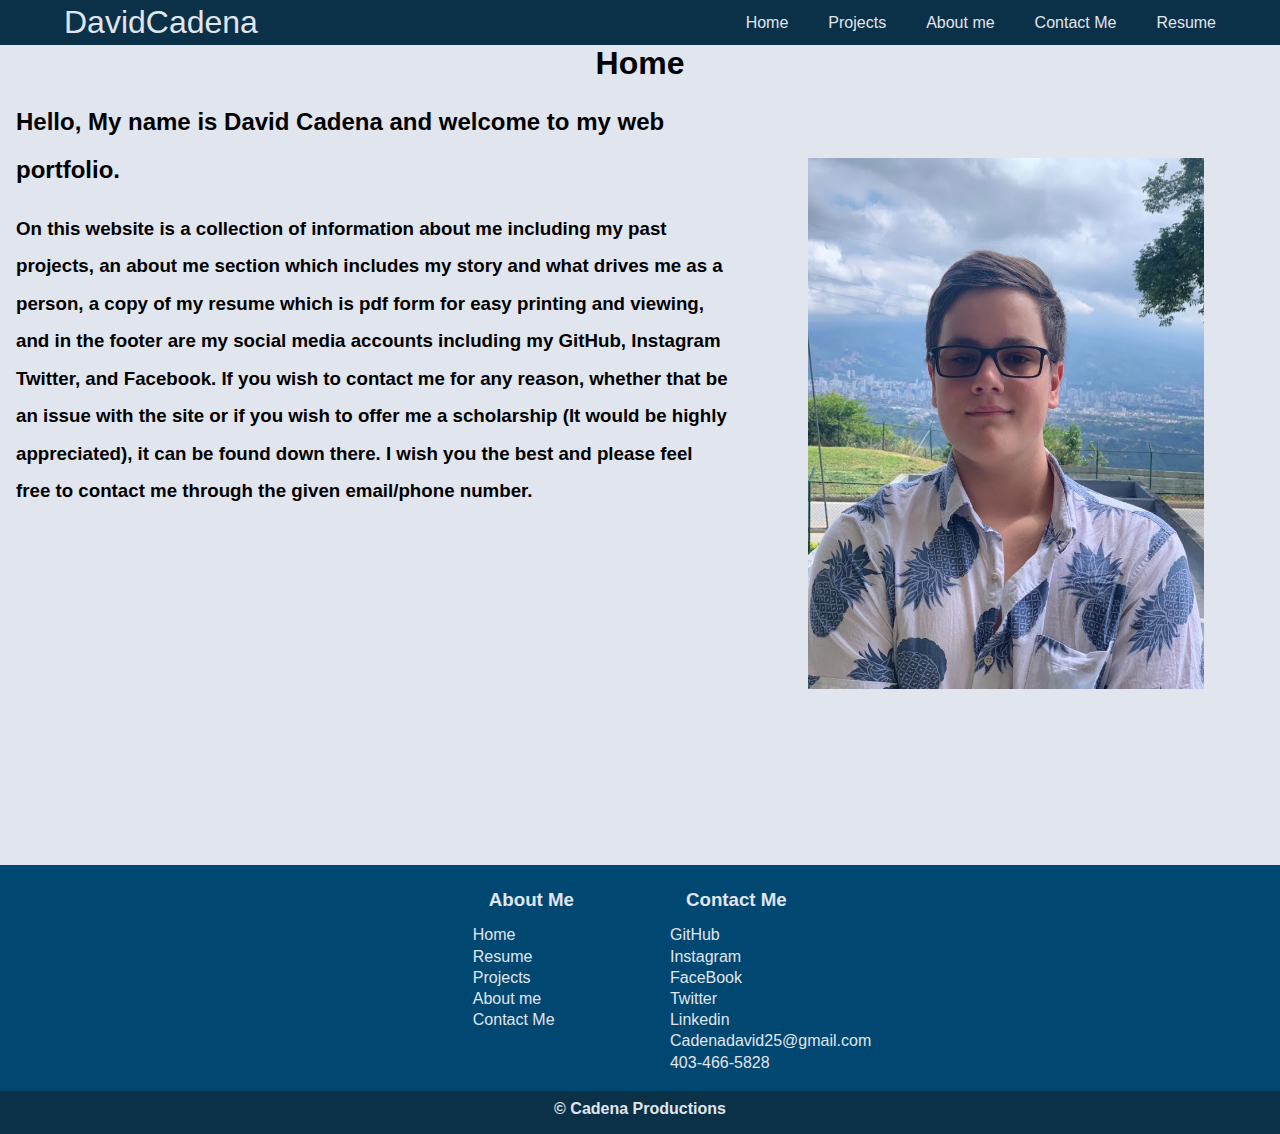
<file: index.html>
<!DOCTYPE html>
<html>
<head>
    <meta charset='utf-8'>
    <!--STYLESHEET-->
    <link rel="stylesheet" type="text/css" href="CSS\style.css">
    <title>David Cadena</title>
</head>
<body>
<!--Header-->
<div class="headerclass">
    <div class="inner-header">
        <div class="logo_container">
            <h1>David<span>Cadena</span></h1>
        </div>
        <ul class="navigation">
            <a href="index.html"><li>Home</li></a>
            <a href="Projects.html"  ><li>Projects</li></a>
            <a href="AboutMe.html"  ><li>About me</li></a>
            <a href="Contact.html"  ><li>Contact Me</li></a>
            <a href="PDF\Resume.pdf"  ><li>Resume</li></a>
        </ul>
            </div>
        </div>   
   <!--center--> 
    
   <div id="container-foot">
        <div id="main">

    <h1>
     Home
    </h1>
    <div class="photo">
    <img src="images\Selfie.jpg">
    </div>
    <h2>
Hello, My name is David Cadena and welcome to my web portfolio.
</h2>
        
<h3>
    On this website is a collection of information about me including my past projects, an about me section which includes
    my story and what drives me as a person, a copy of my resume which is pdf form for easy printing and viewing, and in 
    the footer are my social media accounts including my GitHub, Instagram Twitter, and Facebook. If you wish to contact me for any reason,
    whether that be an issue with the site or if you wish to offer me a scholarship (It would be highly appreciated), it can be found down there.
     I wish you the best and please feel free to contact me through the given email/phone number.  
</h3>






        </div> 
    </div>   
        </nav>
 <!--footer-->
        <footer>
                <div class="footer-container">
                    <div class="footer">
                        <div class="footer-heading footer-1">      
                            <h3>About Me</h3>
                            <a href="index.html">Home</a>
                            <a href="PDF\Resume.pdf"  >Resume</a>
                            <a href="Projects.html"  >Projects</a>
                            <a href="AboutMe.html"  >About me</a>
                            <a href="Contact.html"  ><li>Contact Me</li></a>
                         </div>
                        <div class="footer-heading footer-2">      
                            <h3>Contact Me</h3>
                            <a href="https://github.com/dav1dcad3na"  >GitHub</a>
                            <a href="https://www.instagram.com/davidcad3na/"  >Instagram</a>
                            <a href="https://www.facebook.com/david.cadena.5895834"  >FaceBook</a>
                            <a href="https://twitter.com/dav1dcad3na"  >Twitter</a>
                            <a href="https://www.linkedin.com/in/david-cadena-929994233"  >Linkedin</a>
                            <a href="https://mail.google.com/mail/u/0/#inbox"  >Cadenadavid25@gmail.com</a>
                            <a>403-466-5828</a>
                         </div>
                        
                     </div>
                       <h4>&copy; Cadena Productions</h4>
                 </div>
    </footer id="footer-main">
</body>
<!--David Cadena 2022-->
</html>
</file>
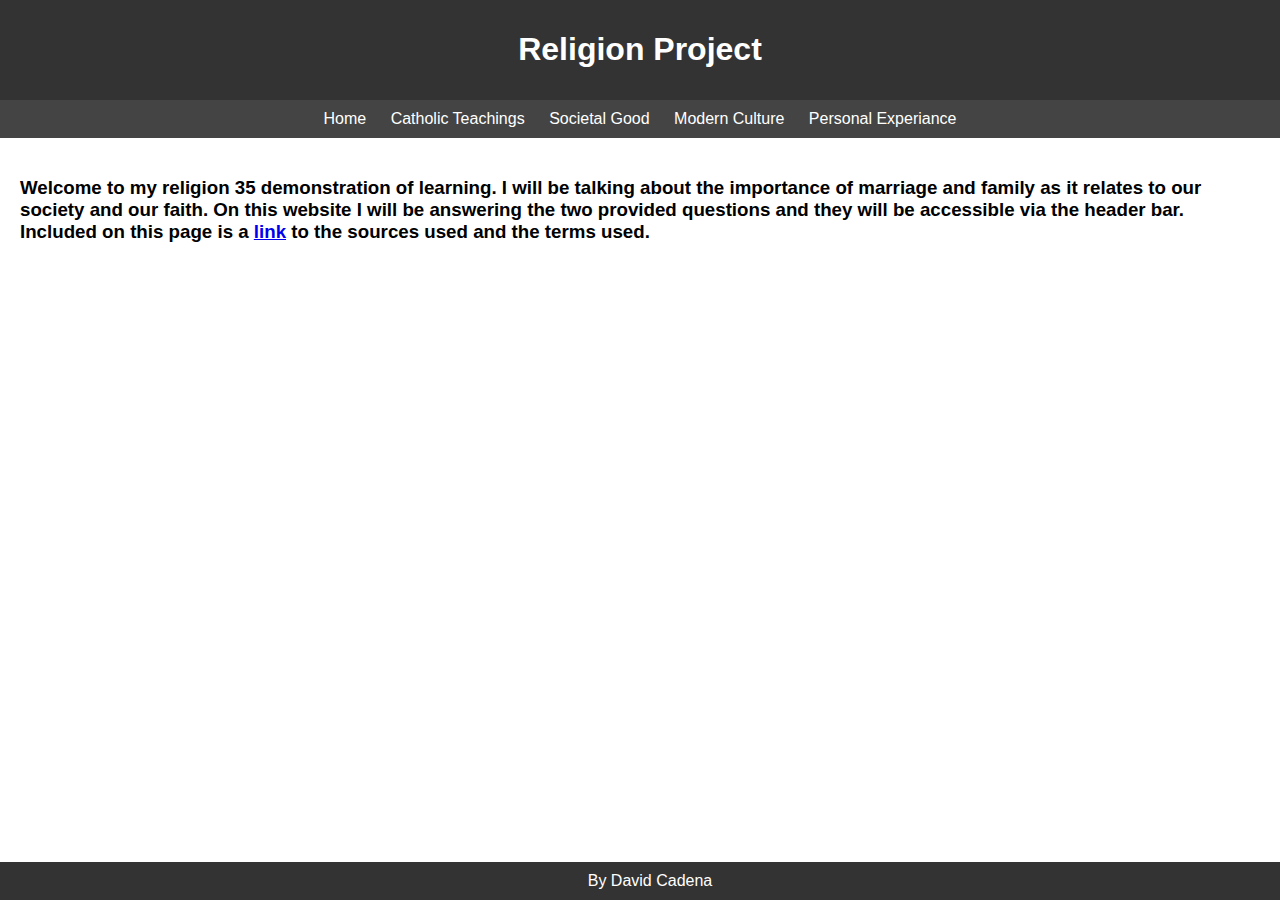
<file: Religion/index.html>
<!DOCTYPE html>
<html lang="en">
<head>
    <meta charset="UTF-8">
    <meta name="viewport" content="width=device-width, initial-scale=1.0">
    <title>Marriage and Family</title>
    <link rel="stylesheet" href="styles.css"> <!-- Link to your CSS file -->
</head>
<body>
    <header>
        <h1>Religion Project</h1>
    </header>
    <nav>
        <a href="index.html">Home</a>
        <a href="Q1.html">Catholic Teachings</a>
        <a href="Q2.html">Societal Good</a>
        <a href="Q3.html">Modern Culture</a>
        <a href="Q4.html">Personal Experiance</a>
    </nav>
    <main>
        <h3>
            Welcome to my religion 35 demonstration of learning. I will be talking about the importance of marriage and family as it relates to our society and our faith. On this website I will be answering the two provided questions and they will be accessible via the header bar. Included on this page is a <a href="https://docs.google.com/document/d/1-42aqUnh9X8jO8_Q6kkUnTO6U-GKTjLdl1iJTvNmODI/edit?usp=sharing">link</a> to the sources used and the terms used.
    </h3>
 
</main>
    <footer>
        By David Cadena
    </footer>
</body>
</html>
</file>
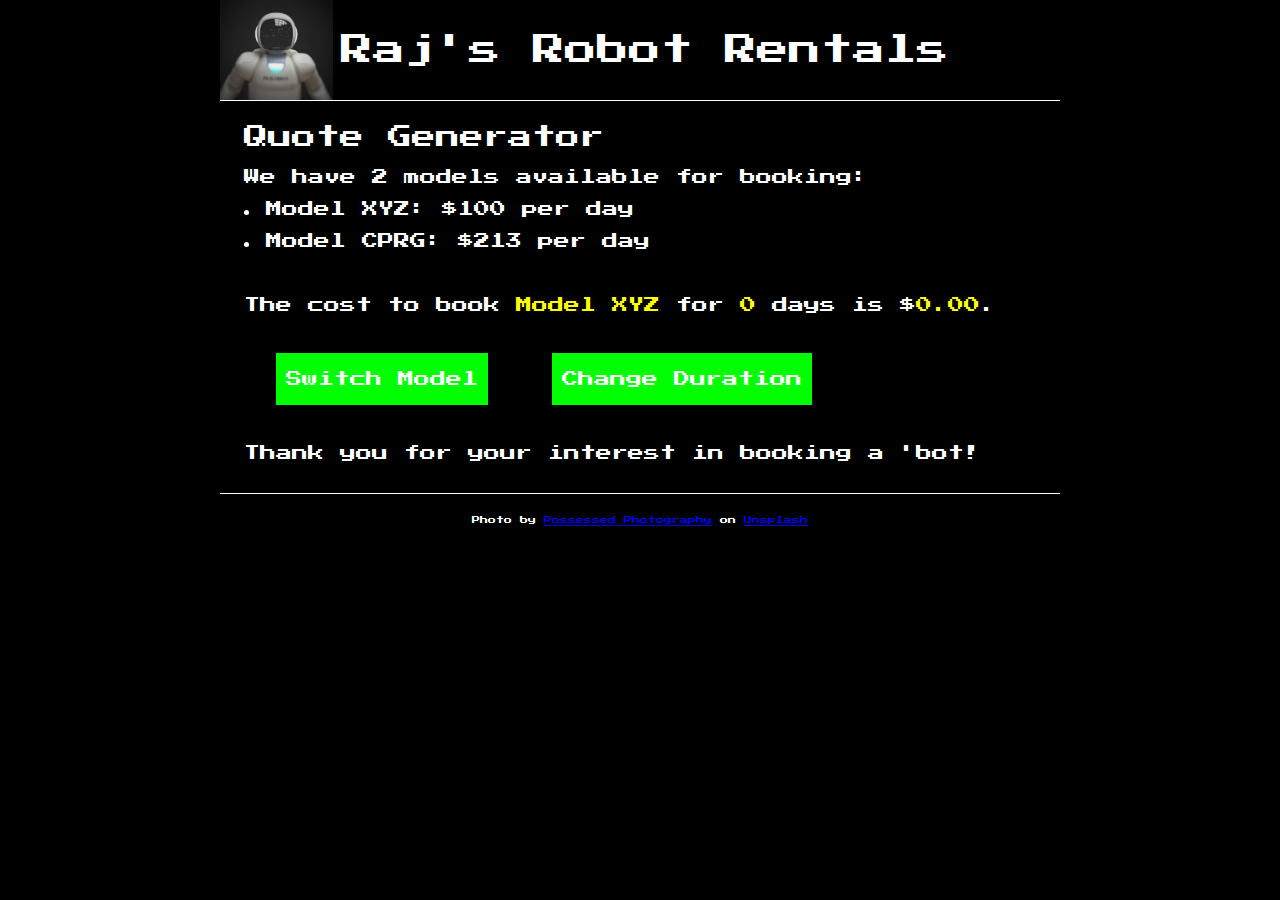
<file: webdev/index.html>
<!DOCTYPE html>
<html lang="en">
    <head>
        <meta charset="UTF-8">
        <meta http-equiv="X-UA-Compatible" content="IE=edge">
        <meta name="viewport" content="width=device-width, initial-scale=1.0">
        <title>Raj's Robot Rentals</title>
        <!-- style sheets -->
        <link rel="stylesheet" href="styles/reset.css">
        <link rel="stylesheet" href="styles/styles.css">
        <!-- web fonts -->
        <link rel="preconnect" href="https://fonts.googleapis.com">
        <link rel="preconnect" href="https://fonts.gstatic.com" crossorigin>
        <link
            href="https://fonts.googleapis.com/css2?family=Press+Start+2P&display=swap"
            rel="stylesheet">
    </head>
    <body>
        <!-- javascript -->
        <script src="scripts/scripts.js"></script>
        <header class = "flex">
            <img src="images/robot.jpg" alt="photo of a white plastic robot with
                a black background">
            <h1>Raj's Robot Rentals</h1>
        </header>
        <main>
            <h2>Quote Generator</h2>
            <p>We have 2 models available for booking:</p>
            <ul>
                <li>Model XYZ: $100 per day</li>
                <li>Model CPRG: $213 per day</li>
            </ul>
            <p>The cost to book <span id = "model-text">Model XYZ</span> for <span id = "duration-text">0</span> days is $<span id = "calculated-cost">0.00</span>.</p>
            <div class = "flex">
                <p id = "model-button">Switch Model</p>
                <p id = "duration-button">Change Duration</p>
            </div>
            <p>Thank you for your interest in booking a 'bot!</p>
        </main>
        <footer>
            <p>Photo by <a
                    href="https://unsplash.com/@possessedphotography?utm_source=unsplash&utm_medium=referral&utm_content=creditCopyText">Possessed
                    Photography</a> on <a
                    href="https://unsplash.com/s/photos/robot-face?utm_source=unsplash&utm_medium=referral&utm_content=creditCopyText">Unsplash</a>
            </p>
        </footer>
        <script src="scripts/scripts.js"></script>
    </body>
</html>
</file>
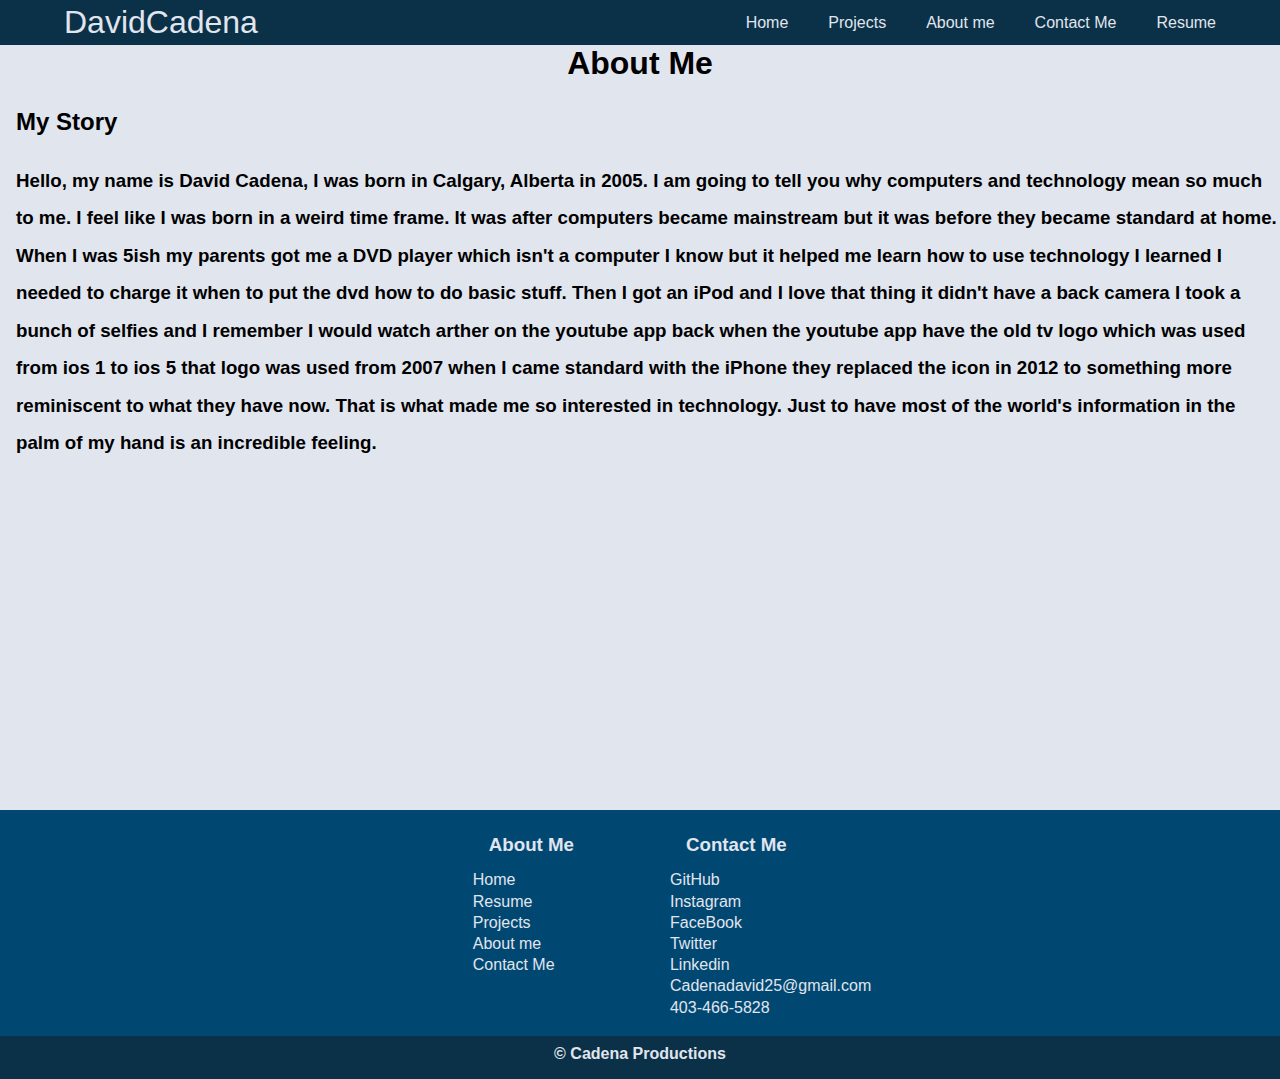
<file: AboutMe.html>
<!DOCTYPE html>
<html>
<head>
    <meta charset='utf-8'>
    <!--STYLESHEET-->
    <link rel="stylesheet" type="text/css" href="CSS\style.css">
    <title>About Me</title>
</head>
<body>
<!--Header-->
<div class="headerclass">
    <div class="inner-header">
        <div class="logo_container">
            <h1>David<span>Cadena</span></h1>
        </div>
        <ul class="navigation">
            <a href="index.html"  ><li>Home</li></a>
            <a href="Projects.html"  ><li>Projects</li></a>
            <a href="AboutMe.html" ><li>About me</li></a>
            <a href="Contact.html"  ><li>Contact Me</li></a>
            <a href="PDF\Resume.pdf"  ><li>Resume</li></a>
        </ul>
            </div>
        </div>   
   <!--center--> 
    
   <div id="container-foot">
        <div id="main">

    <h1>
     About Me
    </h1>
    <h2>
My Story
</h2>
        
<h3>
    Hello, my name is David Cadena, I was born in Calgary, Alberta in 2005. I am going to tell you why computers and technology mean so much to me.
     I feel like I was born in a weird time frame. It was after computers became mainstream but it was before they became standard at home.
      When I was 5ish my parents got me a DVD player which isn't a computer I know but it helped me learn how to use technology I learned I needed to charge it when to put the dvd how to do basic stuff.
       Then I got an iPod and I love that thing it didn't have a back camera I took a bunch of selfies and I remember I would watch arther on the youtube app back when the youtube app have the old tv 
       logo which was used from ios 1 to ios 5 that logo was used from 2007 when I came standard with the iPhone they replaced the icon in 2012 to something more reminiscent to what they have now.
     That is what made me so interested in technology. Just to have most of the world's information in the palm of my hand is an incredible feeling.
</h3>



        </div> 
    </div>   
        </nav>
 <!--footer-->
        <footer>
                <div class="footer-container">
                    <div class="footer">
                        <div class="footer-heading footer-1">      
                            <h3>About Me</h3>
                            <a href="index.html"  >Home</a>
                            <a href="David Cadena's Resume.pdf"  >Resume</a>
                            <a href="Projects.html"  >Projects</a>
                            <a href="AboutMe.html">About me</a>
                            <a href="Contact.html"><li>Contact Me</li></a>
                         </div>
                        <div class="footer-heading footer-2">      
                            <h3>Contact Me</h3>
                            <a href="https://github.com/dav1dcad3na"  >GitHub</a>
                            <a href="https://www.instagram.com/davidcad3na/"  >Instagram</a>
                            <a href="https://www.facebook.com/david.cadena.5895834"  >FaceBook</a>
                            <a href="https://twitter.com/dav1dcad3na"  >Twitter</a>
                            <a href="https://www.linkedin.com/in/david-cadena-929994233"  >Linkedin</a>
                            <a href="https://mail.google.com/mail/u/0/#inbox"  >Cadenadavid25@gmail.com</a>
                            <a>403-466-5828</a>
                         </div>
                        
                     </div>
                      <h4>&copy; Cadena Productions</h4>
                 </div>
    </footer id="footer-main">
</body>
<!--David Cadena 2022-->
</html>
</file>
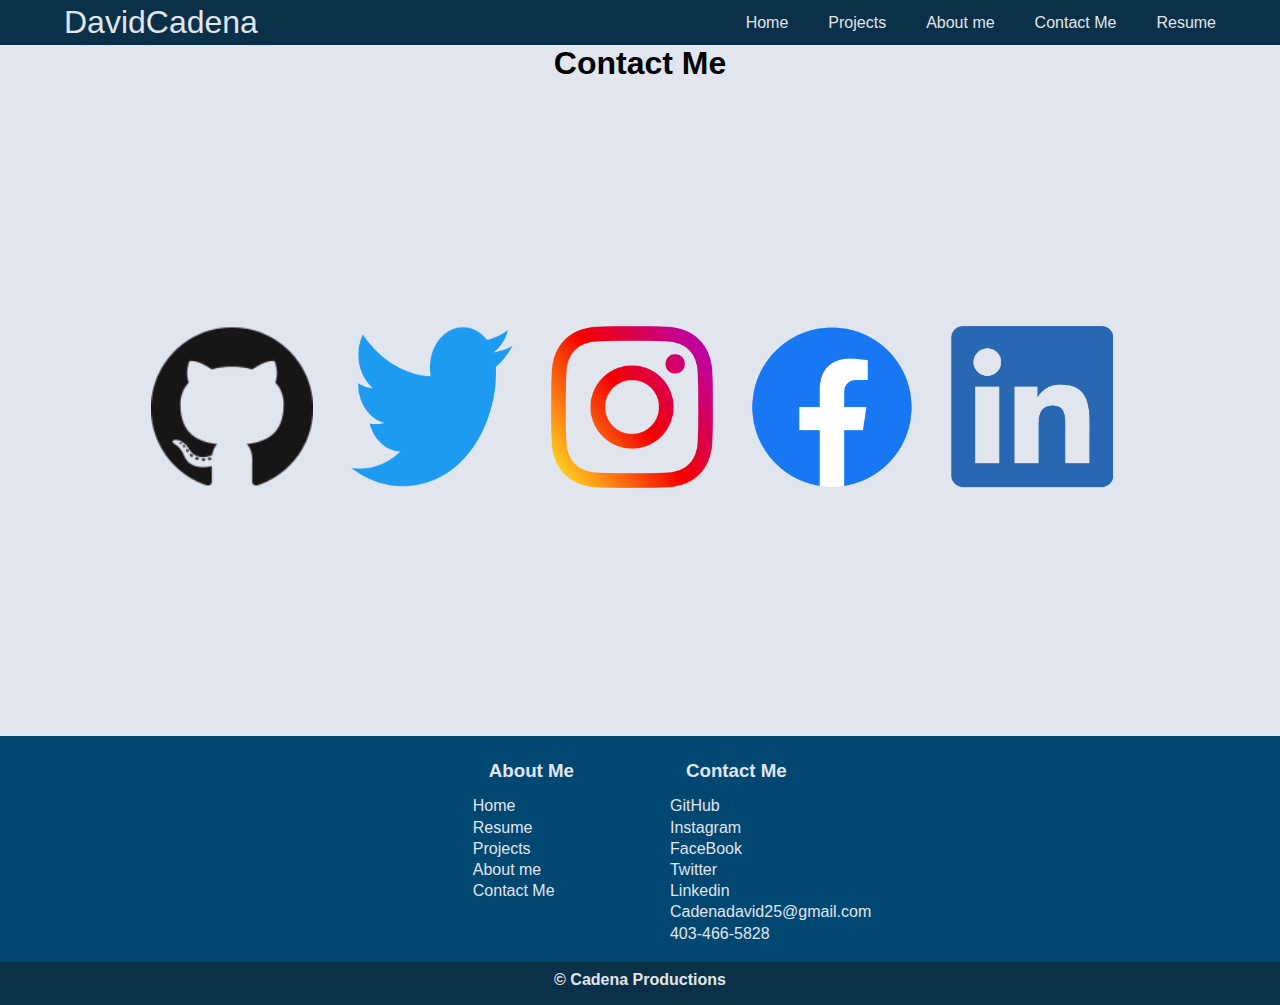
<file: Contact.html>
<!DOCTYPE html>
<html>
<head>
    <meta charset='utf-8'>
    <!--STYLESHEET-->
    <link rel="stylesheet" type="text/css" href="CSS\contact.css">
    <title>Contact Me</title>
</head>
<body>
<!--Header-->
<div class="headerclass">
    <div class="inner-header">
        <div class="logo_container">
            <h1>David<span>Cadena</span></h1>
        </div>
        <ul class="navigation">
            <a href="index.html"  ><li>Home</li></a>
            <a href="Projects.html"  ><li>Projects</li></a>
            <a href="AboutMe.html"  ><li>About me</li></a>
            <a href="Contact.html"><li>Contact Me</li></a>
            <a href="PDF\Resume.pdf"  ><li>Resume</li></a>
        </ul>
            </div>
        </div>   
   <!--center--> 
   <h1>
    Contact Me
   </h1>
   <div class="images">
   <a href="https://github.com/dav1dcad3na"  ><img src="images\github.jpg" alt="images\itsbroken.jpg"></a>
   <a href="https://twitter.com/dav1dcad3na"  ><img src="images\twitter.jpg" alt="images\itsbroken.jpg"></a>
   <a href="https://www.instagram.com/davidcad3na/"  ><img src="images\instagram.jpg" alt="images\itsbroken.jpg"></a>
   <a href="https://www.facebook.com/david.cadena.5895834"  ><img src="images\facebook.jpg" alt="images\itsbroken.jpg"></a>
   <a href="https://www.linkedin.com/in/david-cadena-929994233"  ><img src="images\linkedin.jpg" alt="images\itsbroken.jpg"></a>
   <h2></h2>
    </div>

  
        </nav>
 <!--footer-->
        <footer>
                <div class="footer-container">
                    <div class="footer">
                        <div class="footer-heading footer-1">      
                            <h3>About Me</h3>
                            <a href="index.html"  >Home</a>
                            <a href="PDF\Resume.pdf"  >Resume</a>
                            <a href="Projects.html"  >Projects</a>
                            <a href="AboutMe.html"  >About me</a>
                            <a href="Contact.html"><li>Contact Me</li></a>
                         </div>
                        <div class="footer-heading footer-2">      
                            <h3>Contact Me</h3>
                            <a href="https://github.com/dav1dcad3na"  >GitHub</a>
                            <a href="https://www.instagram.com/davidcad3na/"  >Instagram</a>
                            <a href="https://www.facebook.com/david.cadena.5895834"  >FaceBook</a>
                            <a href="https://twitter.com/dav1dcad3na"  >Twitter</a>
                            <a href="https://www.linkedin.com/in/david-cadena-929994233"  >Linkedin</a>
                            <a href="https://mail.google.com/mail/u/0/#inbox"  >Cadenadavid25@gmail.com</a>
                            <a>403-466-5828</a>
                         </div>
                        
                     </div>
                       <h4>&copy; Cadena Productions</h4>
                 </div>
    </footer id="footer-main">
</body>
<!--David Cadena 2022-->
</html>
</file>
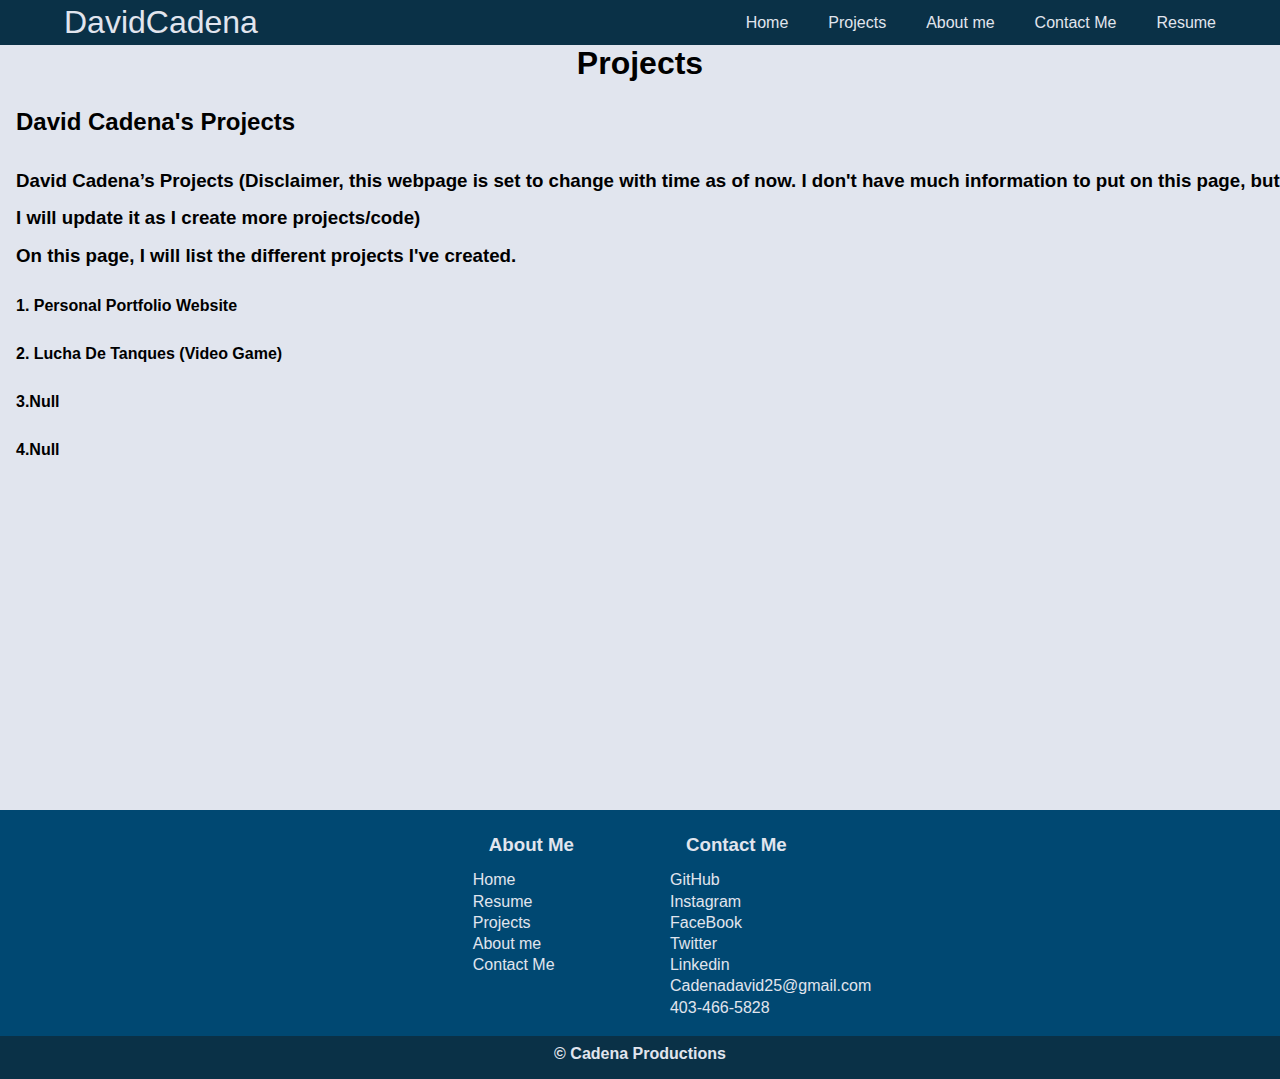
<file: Projects.html>
<!DOCTYPE html>
<html>
<head>
    <meta charset='utf-8'>
    <!--STYLESHEET-->
    <link rel="stylesheet" type="text/css" href="CSS\style.css">
    <title>Projects</title>
</head>
<body>
<!--Header-->
<div class="headerclass">
    <div class="inner-header">
        <div class="logo_container">
            <h1>David<span>Cadena</span></h1>
        </div>
        <ul class="navigation">
            <a href="index.html" ><li>Home</li></a>
            <a href="Projects.html"><li>Projects</li></a>
            <a href="AboutMe.html" ><li>About me</li></a>
            <a href="Contact.html" ><li>Contact Me</li></a>
            <a href="PDF\Resume.pdf" ><li>Resume</li></a>
        </ul>
            </div>
        </div>   
   <!--center--> 
    
   <div id="container-foot">
        <div id="main">

    <h1>
     Projects
    </h1>
    <h2>
David Cadena's Projects
</h2>
        
<h3>
    David Cadena’s Projects
    (Disclaimer, this webpage is set to change with time as of now. I don't have much information to put on this page, but I will update it as I create more projects/code) <br>
    On this page, I will list the different projects I've created.</br>
</h3>
<ol>1. Personal Portfolio Website</ol>
<ol>2. Lucha De Tanques (Video Game)</ol>
<ol>3.Null</ol>
<ol>4.Null</ol>


        </div> 
    </div>   
        </nav>
 <!--footer-->
        <footer>
                <div class="footer-container">
                    <div class="footer">
                        <div class="footer-heading footer-1">      
                            <h3>About Me</h3>
                            <a href="index.html" >Home</a>
                            <a href="David Cadena's Resume.pdf" >Resume</a>
                            <a href="Projects.html">Projects</a>
                            <a href="AboutMe.html" >About me</a>
                            <a href="Contact.html"><li>Contact Me</li></a>
                         </div>
                        <div class="footer-heading footer-2">      
                            <h3>Contact Me</h3>
                            <a href="https://github.com/dav1dcad3na" >GitHub</a>
                            <a href="https://www.instagram.com/davidcad3na/" >Instagram</a>
                            <a href="https://www.facebook.com/david.cadena.5895834" >FaceBook</a>
                            <a href="https://twitter.com/dav1dcad3na" >Twitter</a>
                            <a href="https://www.linkedin.com/in/david-cadena-929994233">Linkedin</a>
                            <a href="MailTo:Cadenadavid25@gmail.com" >Cadenadavid25@gmail.com</a>
                            <a>403-466-5828</a>
                         </div>
                        
                     </div>
                       <h4>&copy; Cadena Productions</h4>
                 </div>
    </footer id="footer-main">
</body>
<!--David Cadena 2022-->
</html>
</file>
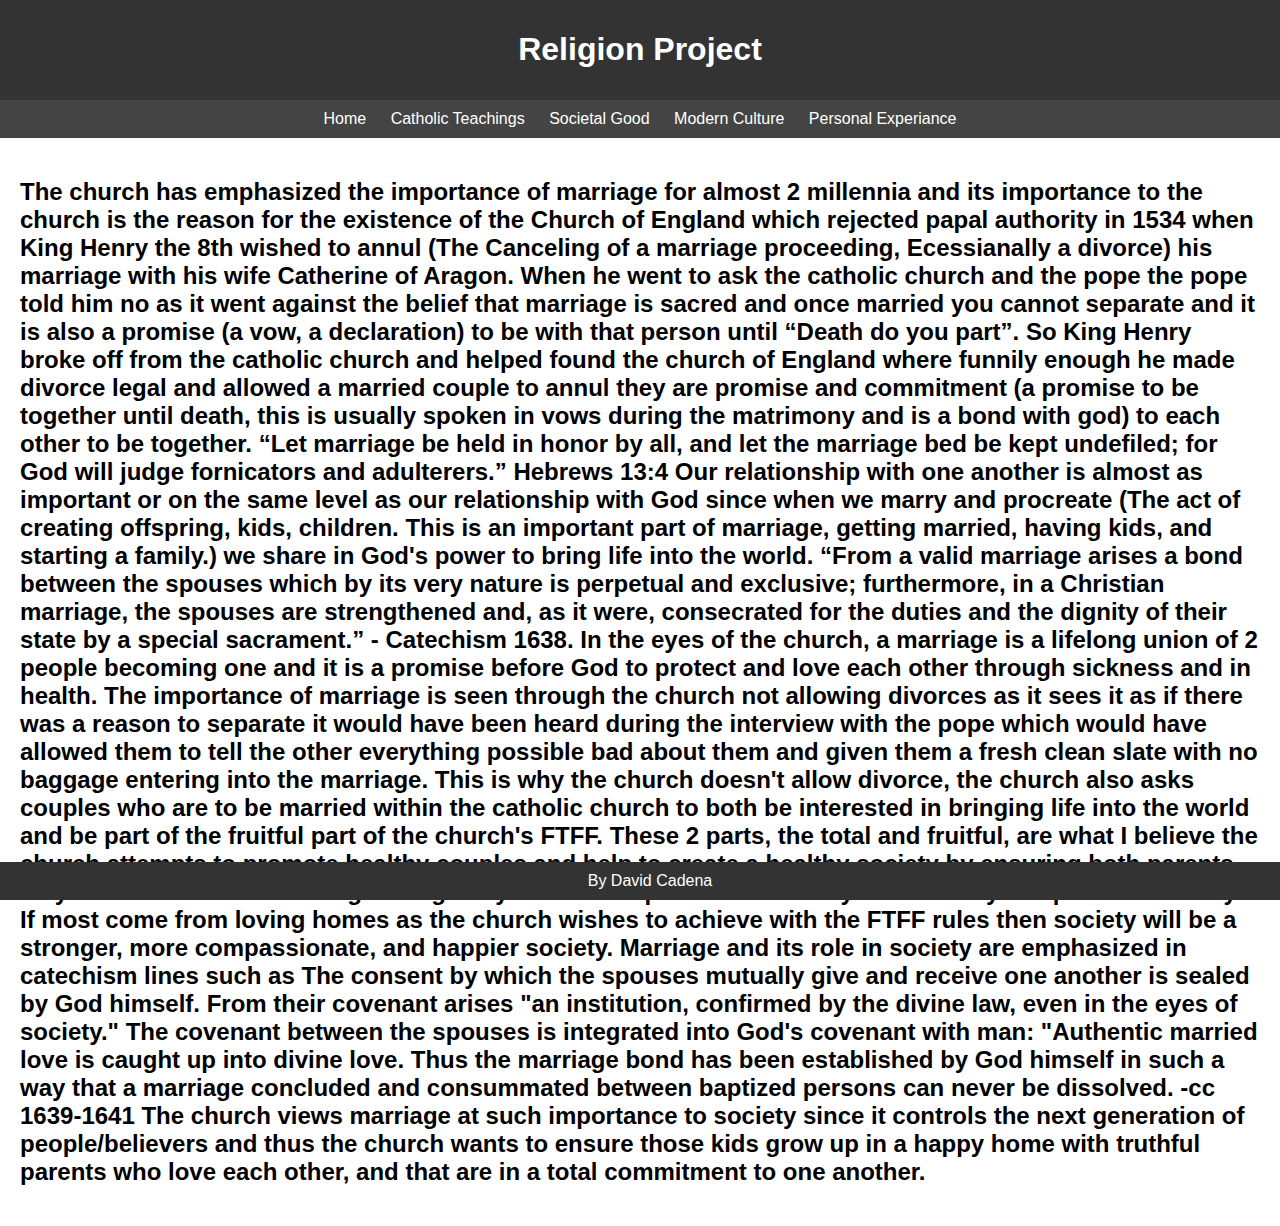
<file: Religion/Q1.html>
<!DOCTYPE html>
<html lang="en">
<head>
    <meta charset="UTF-8">
    <meta name="viewport" content="width=device-width, initial-scale=1.0">
    <title>Catholic Teachings</title>
    <link rel="stylesheet" href="styles.css"> <!-- Link to your CSS file -->
</head>
<body>
    <header>
        <h1>Religion Project</h1>
    </header>
    <nav>
        <a href="index.html">Home</a>
        <a href="Q1.html">Catholic Teachings</a>
        <a href="Q2.html">Societal Good</a>
        <a href="Q3.html">Modern Culture</a>
        <a href="Q4.html">Personal Experiance</a>
    </nav>
    <main>
        <h2>
           The church has emphasized the importance of marriage for almost 2 millennia and its importance to the church is the reason for the existence of the Church of England which rejected papal authority in 1534 when King Henry the 8th wished to annul (The Canceling of a marriage proceeding, Ecessianally a divorce) his marriage with his wife Catherine of Aragon. When he went to ask the catholic church and the pope the pope told him no as it went against the belief that marriage is sacred and once married you cannot separate and it is also a promise (a vow, a declaration) to be with that person until “Death do you part”. So King Henry broke off from the catholic church and helped found the church of England where funnily enough he made divorce legal and allowed a married couple to annul they are promise and commitment (a promise to be together until death, this is usually spoken in vows during the matrimony and is a bond with god) to each other to be together. “Let marriage be held in honor by all, and let the marriage bed be kept undefiled; for God will judge fornicators and adulterers.” Hebrews 13:4 Our relationship with one another is almost as important or on the same level as our relationship with God since when we marry and procreate (The act of creating offspring, kids, children. This is an important part of marriage, getting married, having kids, and starting a family.) we share in God's power to bring life into the world. “From a valid marriage arises a bond between the spouses which by its very nature is perpetual and exclusive; furthermore, in a Christian marriage, the spouses are strengthened and, as it were, consecrated for the duties and the dignity of their state by a special sacrament.” - Catechism 1638. In the eyes of the church, a marriage is a lifelong union of 2 people becoming one and it is a promise before God to protect and love each other through sickness and in health. The importance of marriage is seen through the church not allowing divorces as it sees it as if there was a reason to separate it would have been heard during the interview with the pope which would have allowed them to tell the other everything possible bad about them and given them a fresh clean slate with no baggage entering into the marriage. This is why the church doesn't allow divorce, the church also asks couples who are to be married within the catholic church to both be interested in bringing life into the world and be part of the fruitful part of the church's FTFF. These 2 parts, the total and fruitful, are what I believe the church attempts to promote healthy couples and help to create a healthy society by ensuring both parents stay in the child's life. Marriage is arguably the first step towards a family and a family is a part of a society. If most come from loving homes as the church wishes to achieve with the FTFF rules then society will be a stronger, more compassionate, and happier society. Marriage and its role in society are emphasized in catechism lines such as The consent by which the spouses mutually give and receive one another is sealed by God himself. From their covenant arises "an institution, confirmed by the divine law, even in the eyes of society." The covenant between the spouses is integrated into God's covenant with man: "Authentic married love is caught up into divine love. Thus the marriage bond has been established by God himself in such a way that a marriage concluded and consummated between baptized persons can never be dissolved. -cc 1639-1641 The church views marriage at such importance to society since it controls the next generation of people/believers and thus the church wants to ensure those kids grow up in a happy home with truthful parents who love each other, and that are in a total commitment to one another.
        </h2>
    </main>
    <footer>
        By David Cadena
    </footer>
</body>
</html>
</file>
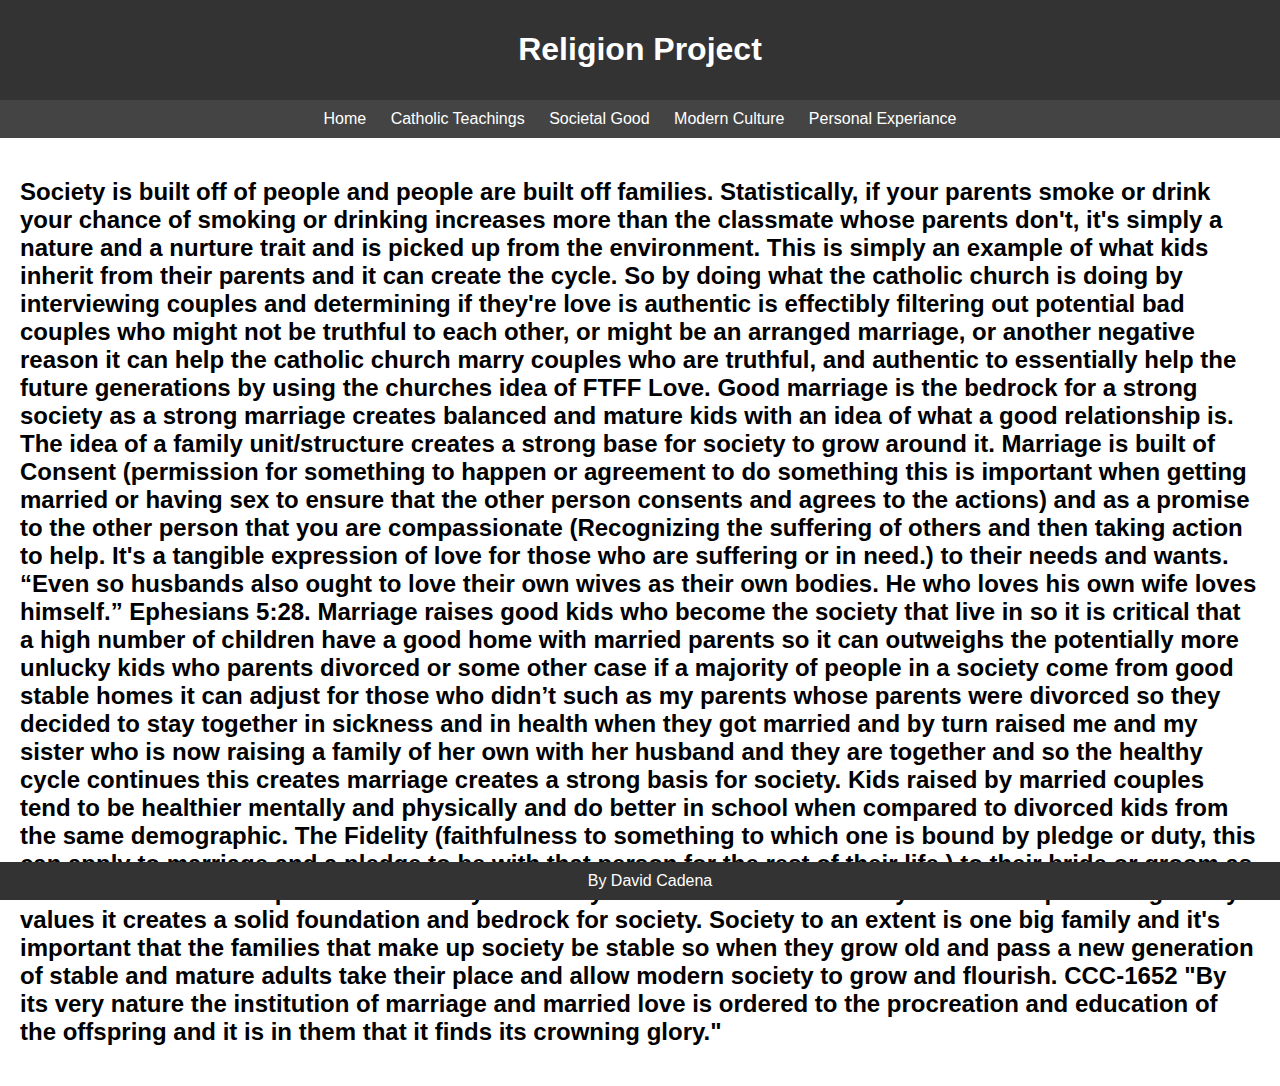
<file: Religion/Q2.html>
<!DOCTYPE html>
<html lang="en">
<head>
    <meta charset="UTF-8">
    <meta name="viewport" content="width=device-width, initial-scale=1.0">
    <title>Societal Good</title>
    <link rel="stylesheet" href="styles.css"> <!-- Link to your CSS file -->
</head>
<body>
    <header>
        <h1>Religion Project</h1>
    </header>
    <nav>
        <a href="index.html">Home</a>
        <a href="Q1.html">Catholic Teachings</a>
        <a href="Q2.html">Societal Good</a>
        <a href="Q3.html">Modern Culture</a>
        <a href="Q4.html">Personal Experiance</a>
    </nav>
    <main>
        <h2>
        Society is built off of people and people are built off families. Statistically, if your parents smoke or drink your chance of smoking or drinking increases more than the classmate whose parents don't, it's simply a nature and a nurture trait and is picked up from the environment. This is simply an example of what kids inherit from their parents and it can create the cycle. So by doing what the catholic church is doing by interviewing couples and determining if they're love is authentic is effectibly filtering out potential bad couples who might not be truthful to each other, or might be an arranged marriage, or another negative reason it can help the catholic church marry couples who are truthful, and authentic to essentially help the future generations by using the churches idea of FTFF Love. Good marriage is the bedrock for a strong society as a strong marriage creates balanced and mature kids with an idea of what a good relationship is. The idea of a family unit/structure creates a strong base for society to grow around it. Marriage is built of Consent (permission for something to happen or agreement to do something this is important when getting married or having sex to ensure that the other person consents and agrees to the actions) and as a promise to the other person that you are compassionate (Recognizing the suffering of others and then taking action to help. It's a tangible expression of love for those who are suffering or in need.) to their needs and wants. “Even so husbands also ought to love their own wives as their own bodies. He who loves his own wife loves himself.” Ephesians 5:28. Marriage raises good kids who become the society that live in so it is critical that a high number of children have a good home with married parents so it can outweighs the potentially more unlucky kids who parents divorced or some other case if a majority of people in a society come from good stable homes it can adjust for those who didn’t such as my parents whose parents were divorced so they decided to stay together in sickness and in health when they got married and by turn raised me and my sister who is now raising a family of her own with her husband and they are together and so the healthy cycle continues this creates marriage creates a strong basis for society. Kids raised by married couples tend to be healthier mentally and physically and do better in school when compared to divorced kids from the same demographic. The Fidelity (faithfulness to something to which one is bound by pledge or duty, this can apply to marriage and a pledge to be with that person for the rest of their life.) to their bride or groom as well as to their kids is paramount to they're healthy home environment and by the church promoting family values it creates a solid foundation and bedrock for society. Society to an extent is one big family and it's important that the families that make up society be stable so when they grow old and pass a new generation of stable and mature adults take their place and allow modern society to grow and flourish. CCC-1652 "By its very nature the institution of marriage and married love is ordered to the procreation and education of the offspring and it is in them that it finds its crowning glory." 
</h2> 
    </main>
    <footer>
        By David Cadena
    </footer>
</body>
</html>
</file>
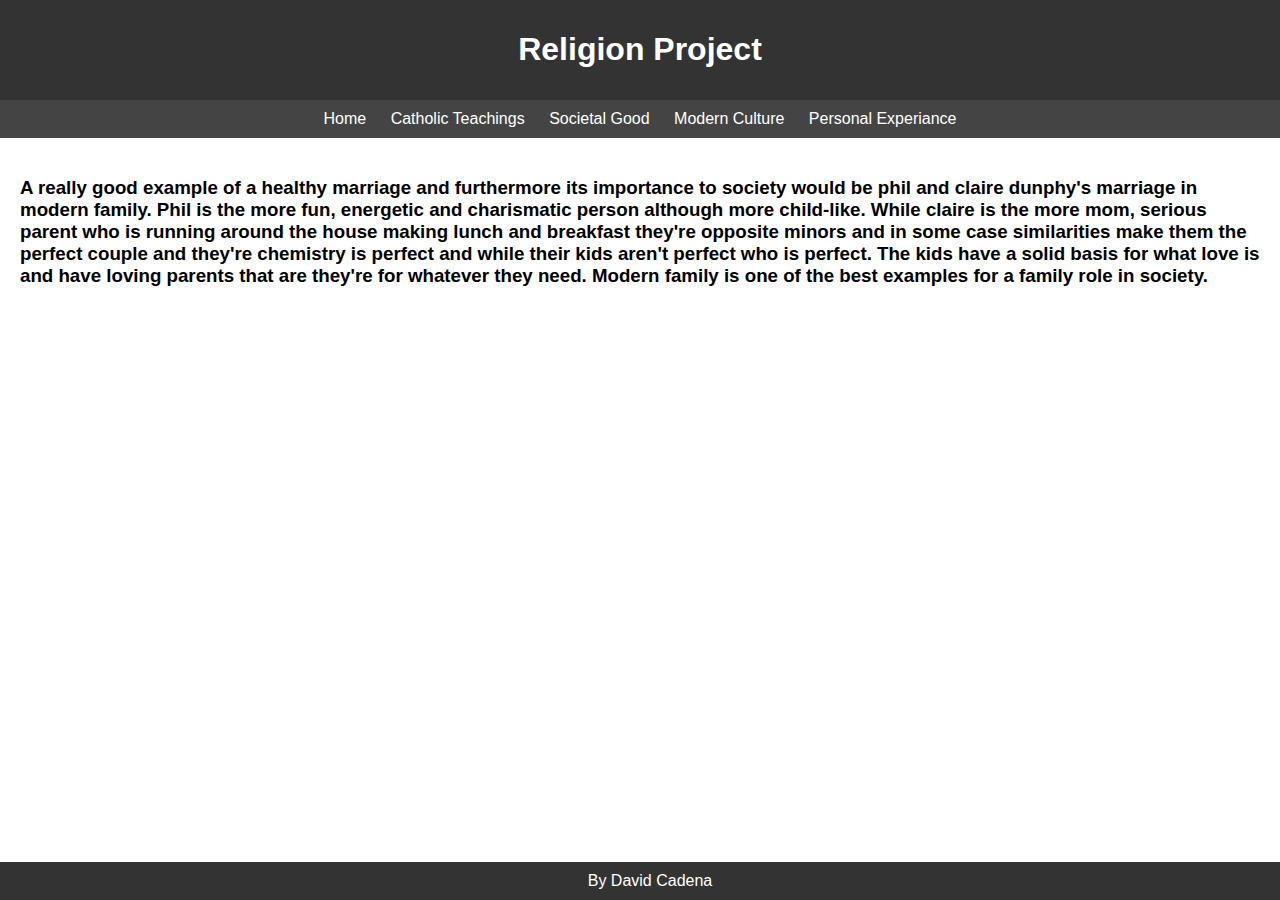
<file: Religion/Q3.html>
<!DOCTYPE html>
<html lang="en">
<head>
    <meta charset="UTF-8">
    <meta name="viewport" content="width=device-width, initial-scale=1.0">
    <title>Modern Culture</title>
    <link rel="stylesheet" href="styles.css"> <!-- Link to your CSS file -->
</head>
<body>
    <header>
        <h1>Religion Project</h1>
    </header>
    <nav>
        <a href="index.html">Home</a>
        <a href="Q1.html">Catholic Teachings</a>
        <a href="Q2.html">Societal Good</a>
        <a href="Q3.html">Modern Culture</a>
        <a href="Q4.html">Personal Experiance</a>
    </nav>
    <main>
        <h3>
            A really good example of a healthy marriage and furthermore its importance to society would be phil and claire dunphy's marriage in modern family. Phil is the more fun, energetic and charismatic person although more child-like. While claire is the more mom, serious parent who is running around the house making lunch and breakfast they're opposite minors and in some case similarities make them the perfect couple and they're chemistry is perfect and while their kids aren't perfect who is perfect. The kids have a solid basis for what love is and have loving parents that are they're for whatever they need. Modern family is one of the best examples for a family role in society.
    </h3></main>
    <footer>
        By David Cadena
    </footer>
</body>
</html>
</file>
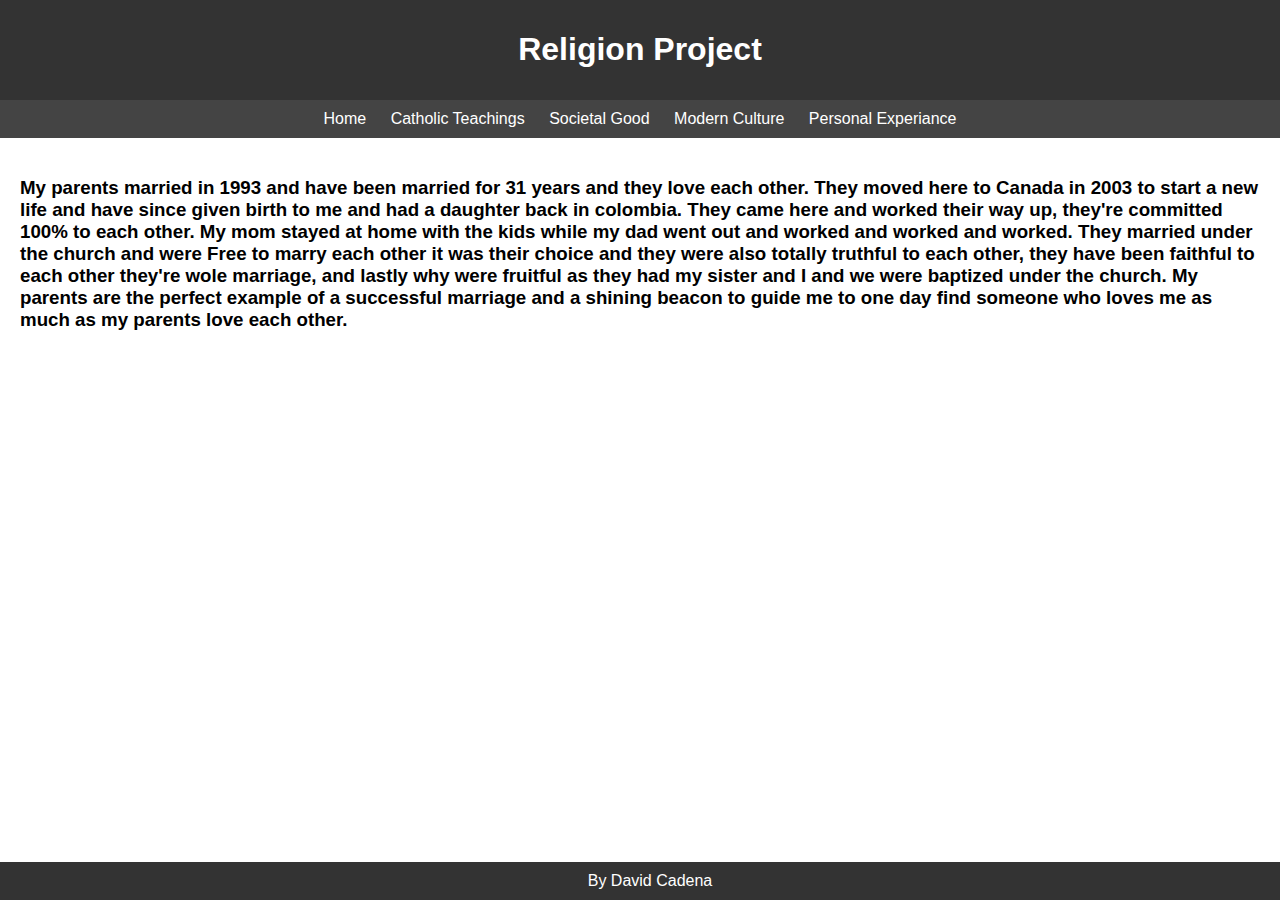
<file: Religion/Q4.html>
<!DOCTYPE html>
<html lang="en">
<head>
    <meta charset="UTF-8">
    <meta name="viewport" content="width=device-width, initial-scale=1.0">
    <title>Personal Experiance</title>
    <link rel="stylesheet" href="styles.css"> <!-- Link to your CSS file -->
</head>
<body>
    <header>
        <h1>Religion Project</h1>
    </header>
    <nav>
        <a href="index.html">Home</a>
        <a href="Q1.html">Catholic Teachings</a>
        <a href="Q2.html">Societal Good</a>
        <a href="Q3.html">Modern Culture</a>
        <a href="Q4.html">Personal Experiance</a>
    </nav>
    <main>
        <h3>
            My parents married in 1993 and have been married for 31 years and they love each other. They moved here to Canada in 2003 to start a new life and have since given birth to me and had a daughter back in colombia. They came here and worked their way up, they're committed 100% to each other. My mom stayed at home with the kids while my dad went out and worked and worked and worked. They married under the church and were Free to marry each other it was their choice and they were also totally truthful to each other, they have been faithful to each other they're wole marriage, and lastly why were fruitful as they had my sister and I and we were baptized under the church. My parents are the perfect example of a successful marriage and a shining beacon to guide me to one day find someone who loves me as much as my parents love each other.
    </h3></main>
    <footer>
        By David Cadena
    </footer>
</body>
</html>
</file>
<file: Religion/styles.css>
/* Basic styling */
body {
    font-family: Arial, sans-serif;
    margin: 0;
    padding: 0;
}

header {
    background-color: #333;
    color: #fff;
    padding: 10px;
    text-align: center;
}

nav {
    background-color: #444;
    padding: 10px;
    text-align: center;
}

nav a {
    color: #fff;
    text-decoration: none;
    padding: 10px;
}

main {
    padding: 20px;
}

footer {
    background-color: #333;
    color: #fff;
    text-align: center;
    padding: 10px;
    position: fixed;
    bottom: 0;
    width: 100%;
}
</file>
<file: webdev/styles/styles.css>
/* page styling */
body {
    background-color: black;
    color: white;
    margin: 0 auto;
    width: 840px;
    font-family: 'Press Start 2P', cursive;
}

/* header styling */
header img {
    height: 100px;
}

header {
    border-bottom: 1px solid white;
}

/* flexing */
.flex {
    display: flex;
}

/* typography */

h1 {
    font-size: 32px;
    line-height: 100px;
    margin-left: 8px;
}

h2 {
    font-size: 24px;
}

p {
    font-size: 16px;
}


p, li {
    line-height: 32px;
}

li {
    list-style: inside;
}

footer p {
    border-top: 1px solid white;
    padding-top: 10px;
    font-size: 8px;
    text-align: center;
}

/* layout */
main {
    padding: 24px;
}

h2 {
    margin-bottom: 12px;
}

ul {
    margin-bottom: 32px;
}

/* "button" styling */
.flex p {
    padding: 10px;
    background-color: lime;
    margin: 32px;
}

.flex p:hover {
    background-color: orange;
    cursor: pointer;
}

span {
    color: yellow;
}
</file>
